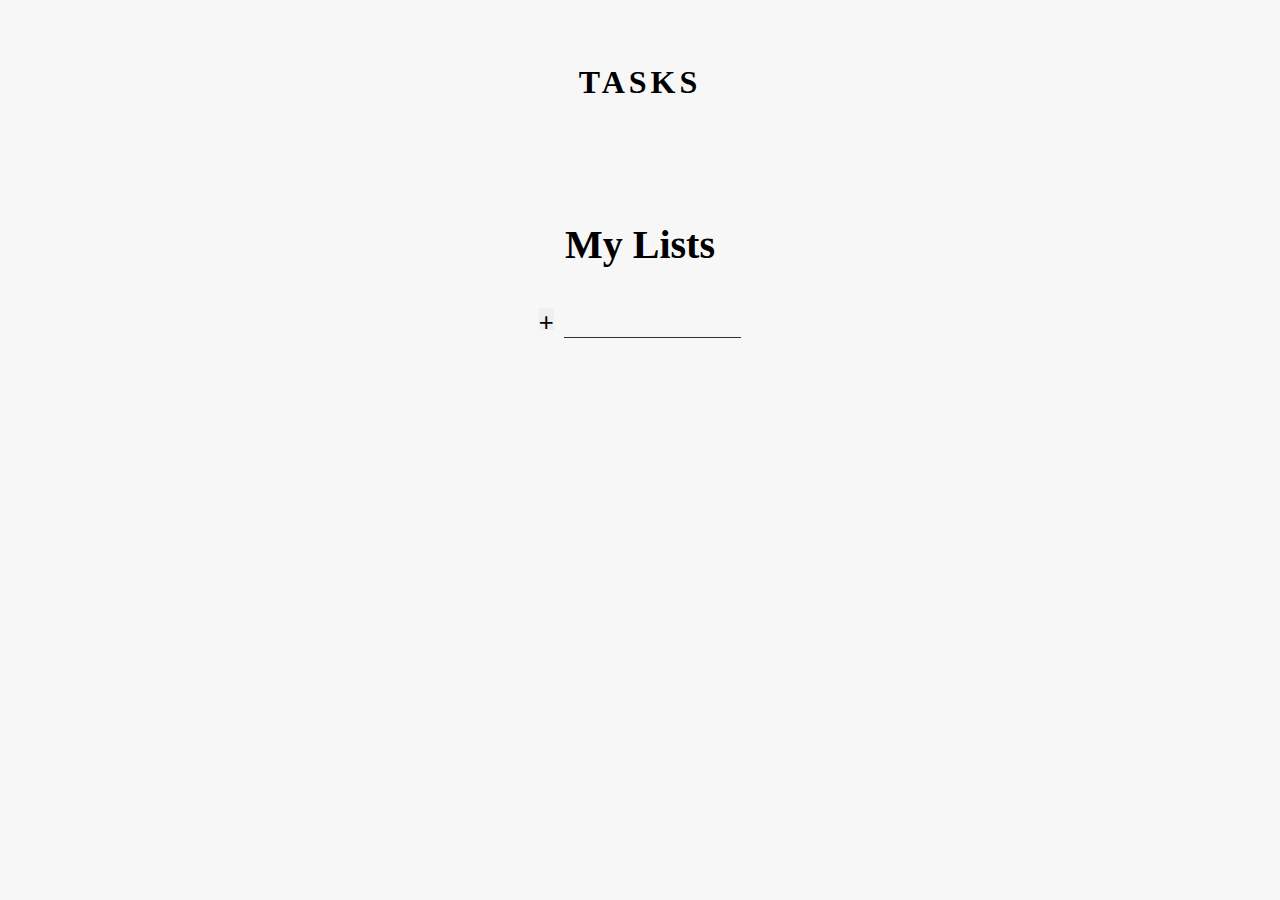
<file: Advanced-Todo/index.html>
<!DOCTYPE html>
<html lang="en">
	<head>
		<meta charset="UTF-8" />
		<meta http-equiv="X-UA-Compatible" content="IE=edge" />
		<meta name="viewport" content="width=device-width, initial-scale=1.0" />
		<title>Todo</title>
		<link rel="stylesheet" href="style.css" />
		<script defer src="index.js"></script>
	</head>
	<body>
		<h1>Tasks</h1>
		<div class="container">
			<div class="list-container">
				<h3 class="list-title" data-listContainer>My Lists</h3>
				<ul class="lists"></ul>
				<form class="list-form">
					<button type="submit" class="list-btn btn">+</button>
					<input type="text" class="list-input" autocomplete="off" />
				</form>
			</div>
			<div class="task-container-1">
				<div class="task-container">
					<div class="task-title"><p class="task-title">Youtube</p></div>
					<div class="tasks">
						<ul class="task-list"></ul>
					</div>
					<form class="task-form">
						<input type="text" autocomplete="off" class="task-input" />
						<button type="submit" class="task-btn btn">+</button>
					</form>
				</div>
				<div class="delete-tasks">
					<button class="clearalltasks">Clear Completed Tasks</button>
					<button class="clearlist">Delete list</button>
				</div>
			</div>
		</div>
	</body>
</html>
</file>
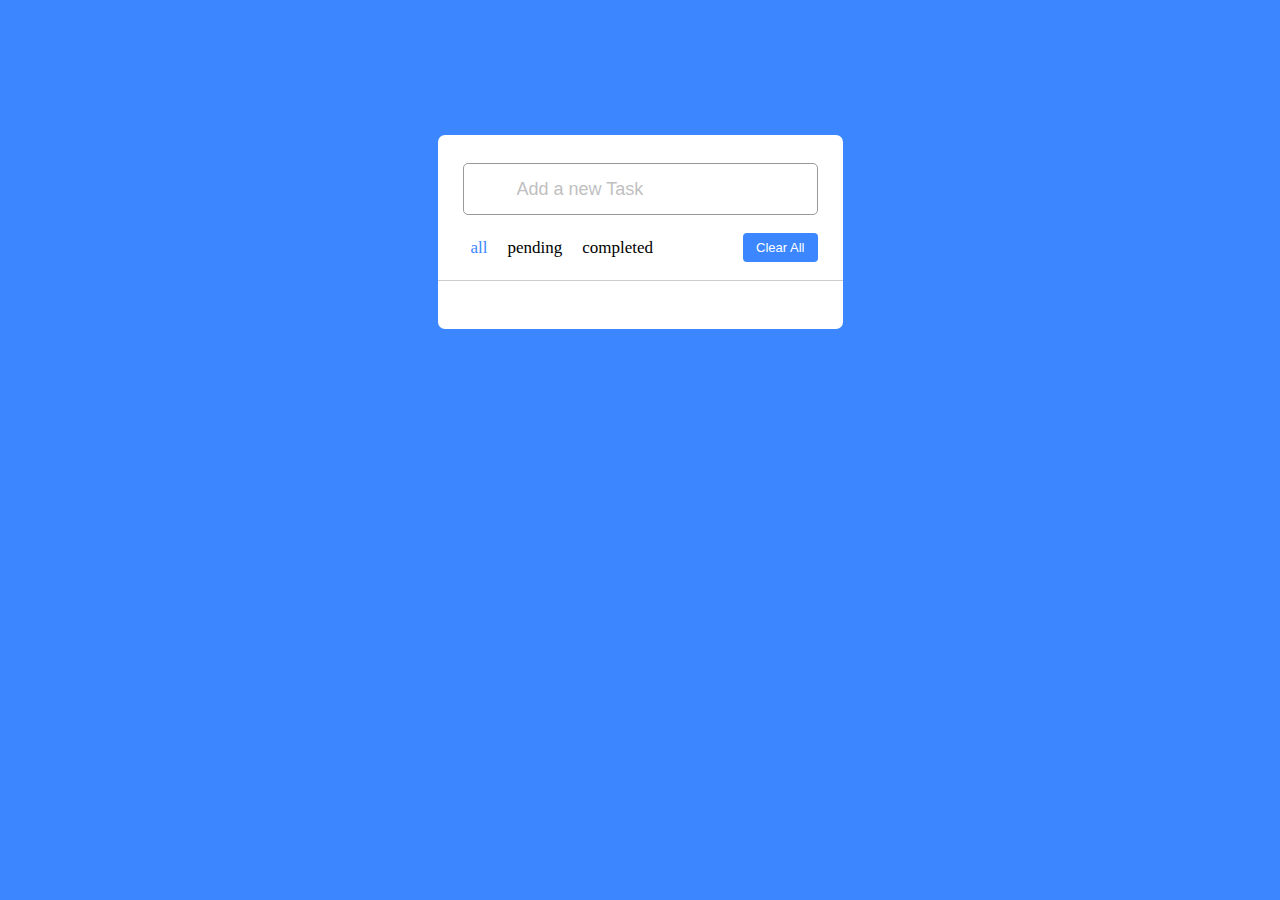
<file: Todo/index.html>
<!DOCTYPE html>
<html lang="en">
	<head>
		<meta charset="UTF-8" />
		<meta http-equiv="X-UA-Compatible" content="IE=edge" />
		<meta name="viewport" content="width=device-width, initial-scale=1.0" />
		<title>Todo</title>
		<link rel="stylesheet" href="style.css" />
		<script defer src="index.js"></script>
		<link
			rel="stylesheet"
			href="https://unicons.iconscout.com/release/v4.0.0/css/line.css"
		/>
	</head>
	<body>
		<div class="wrapper">
			<div class="task-input">
				<input type="text" placeholder="Add a new Task" />
			</div>
			<div class="controls">
				<div class="filters">
					<span id="all" class="active">all</span>
					<span id="pending">pending</span>
					<span id="completed">completed</span>
				</div>
				<button class="clear-btn">Clear All</button>
			</div>
			<ul class="task-box">
				<!-- <li class="task">
					<label for="1">
						<input type="checkbox" id="1" />
						<p>membership</p>
					</label>
					<div class="settings">
						<i class="uil uil-ellipsis-h"></i>
                        <ul class="task-menu">
                            <li><i class="uil uil-pen"></i>Edit</li>
                            <li><i class="uil uil-trash"></i>Delete</li>
                            
                        </ul>
					</div>
				</li> -->
            
			</ul>
		</div>
	</body>
</html>
</file>
<file: Advanced-Todo/style.css>
* {
	margin: 0;
	padding: 0;
	box-sizing: border-box;
}
body {
	background: #f7f7f7;
	display: flex;
	flex-direction: column;
	align-items: center;
	font-size: 62.5%;
}
body h1 {
	padding: 4rem;
	font-size: 2rem;
	text-transform: uppercase;
	letter-spacing: 4px;
}
.container {
	height: 40rem;
	width: 70%;
	display: flex;
	justify-content: space-around;
}

.list-container {
	padding: 1.5rem 0;
	left: 0;
}
.list-title {
	text-align: center;
	font-size: 2.5rem;
	padding: 2rem 1rem;
}
.lists {
	list-style: none;
    max-height: 200px;
    overflow:auto;
}
.lists::-webkit-scrollbar{
    display:none;
}
.lists li {
	padding: 0.3rem 0.4rem;
	font-size: 1.5rem;
	cursor: pointer;
}
.lists li.active{
	color:blue;
}
.list-form {
	margin-top: 0.5rem;
}
.list-form input {
	border: none;
	outline: none;
	background-color: #f7f7f7;
	border-bottom: 1px solid #333;
	height: 1.4rem;
	
}

.list-btn {
	border: none;
	margin-right: 0.5rem;
	height: 1.4rem;
	font-size: 1.6rem;
}

.task-container {
	display: flex;
	flex-direction: column;
	background-color: #fff;
	width: 33rem;
	position: relative;
}
.task-title {
	text-align: center;
	font-size: 2.5rem;
	padding: 1rem 1rem;
}
.task-form {
	position: absolute;
	bottom: 0;
	width: 100%;
}
.task-form input {
	width:86%;
	margin: 0 0.8rem;
	outline: none;
	height: 2rem;
    margin-bottom: 1rem;
    border:3px solid black;
    border-radius:10px;
 text-indent: 1rem;
    
}
.task-btn {
	border: none;
	margin-left: 0.5rem;
	height: 2rem;
	font-size: 2rem;
    transform: translate(-5px,5px);
}

.delete-tasks{
    display: flex;
    justify-content: space-evenly;
    margin: 2rem 0;
    
}
.clearalltasks,.clearlist{
border:none;
cursor:pointer;
font-size: 1rem;
}
.tasks{
    
   max-height: 20rem;
    margin-bottom:4rem;
    display: flex;
    flex-direction: column;
    overflow: auto;
}
.tasks::-webkit-scrollbar{
    display: none;
}
.task{
display: flex;
font-size: 1.4rem;
margin:.7rem .3rem;
}
p{
    margin-left:1rem;
}

.task input{
    height: 1rem;
    margin-left:.5rem;
   
}

input[type=checkbox]:checked + label p{
  
    text-decoration: line-through;
}
</file>
<file: Todo/style.css>
*{
    padding:0;
    margin:0;
    box-sizing: border-box;
}
body{
    overflow: hidden;
    background: #3c87ff;
}
.wrapper{
    background: #fff;
    max-width: 405px;
    margin:135px auto;
    border-radius:7px;
    padding:28px 0;
}
.task-input{
    height: 52px;
    padding:0 25px;
}
.task-input input{
    height:100%;
    width:100%;
    padding:0 20px 0 53px;
    border-radius: 5px;
    font-size: 18px;
    outline:none;
    border: 1px solid #999;
}
.task-input input::placeholder{
    color:#bfbfbf;
}
.controls,li{
    display: flex;
    justify-content: space-between;
    align-items: center;
}
.controls{
    padding:18px 25px ;
    border-bottom: 1px solid #ccc;
   

}

.filters span{
margin:0 8px;
font-size: 17px;
cursor:pointer;
}

.filters span.active{
    color:#3c87ff;
}
.controls .clear-btn{
    outline:none;
    border:none;
    color:#fff;
    background: #3c87ff;
    padding:7px 13px;
    border-radius: 4px;
    cursor:pointer;
    font-size: 13px;
}

.task-box{
    margin:20px 25px;

}
.task-box .task{
    list-style: none;
    font-size: 17px;
    margin-bottom: 18px;
    padding-bottom:16px;
    border-bottom: 1px solid #ccc;

}

.task-box .task:last-child{
    margin-bottom: 0;
    border-bottom: 0;
    padding-bottom: 0;
}
.task label{
display: flex;
}

.task label input{
    margin-top:6px;
    margin-right:12px;
}

.task .settings{
    cursor:pointer;
    position:relative;

}
.settings .task-menu{
    position:absolute;
    background: #fff;
    border-radius: 5px;
    z-index:2;
    right:-5px;
    bottom:-65px;
    padding:5px 0;
    transform: scale(0);
    transition: transform 0.3s ease;
    transform-origin: top right;
    box-shadow: 0 0 6px rgba(0,0,0,0.15);

}
.settings .task-menu.show{
    transform: scale(1);
}
.task .menu li{
    height:25px;
    font-size: 16px;
    padding:17px 15px;
    margin-bottom: 2px;
    justify-content: flex-start;
}
.task-menu li i{
padding-right:8px;
}
.task-menu li:hover{
    background: #f5f5f5;
}
.task-menu li:last-child{
    margin-bottom:0;
}

.task label p.checked{
    text-decoration: line-through;
}
</file>
